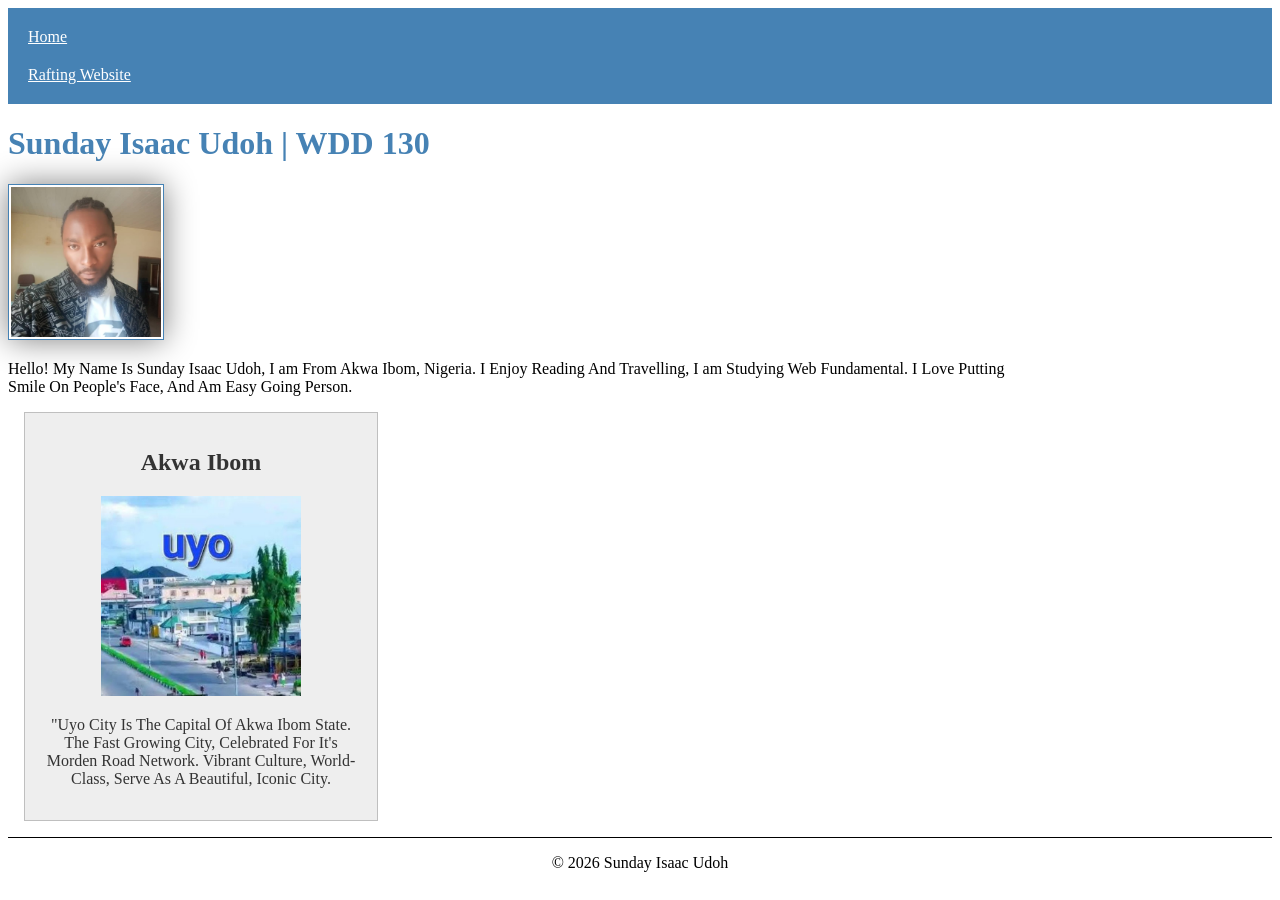
<file: index.html>
<!DOCTYPE html>
<html lang="en-US">

<head>
    <meta charset="UTF-8">
    <meta name="viewport" content="width=device-width, initial-scale=1.0">
    <title>Sunday Isaac Udoh |WDD 130</title>
    <meta name="description" content="Sunday Isaac Udoh BYU-Idaho WDD 130 course home page">
    <meta name="author" content="Sunday Isaac Udoh">

    <link rel="stylesheet" href="styles/styles.css">
</head>

<body>
    <header>
        <nav>
            <a href="#">Home</a>
            <a href="wwr/">Rafting Website</a>
        </nav>
    </header>
    <main>
        <h1>Sunday Isaac Udoh | WDD 130</h1>
        <img src="images/profile.jpg" alt="Sunday Isaac Udoh" width="200">
        <p>Hello! My Name Is Sunday Isaac Udoh,
            I am From Akwa Ibom, Nigeria.
            I Enjoy Reading And Travelling,
            I am Studying Web Fundamental.
            I Love Putting Smile On People's Face,
            And Am Easy Going Person.</p>
    </main>
    <aside>
        <h2>Akwa Ibom</h2>
        <img src="images/akwa-ibom.jpg" alt="Akwa Ibom" width="200">
        <p>"Uyo City Is The Capital Of Akwa Ibom State.
            The Fast Growing City, Celebrated For It's
            Morden Road Network. Vibrant Culture, World-Class,
            Serve As A Beautiful, Iconic City.</p>
    </aside>
    <footer>
        <p>&copy; 2026 Sunday Isaac Udoh</p>
    </footer>
</body>

</html>
</file>
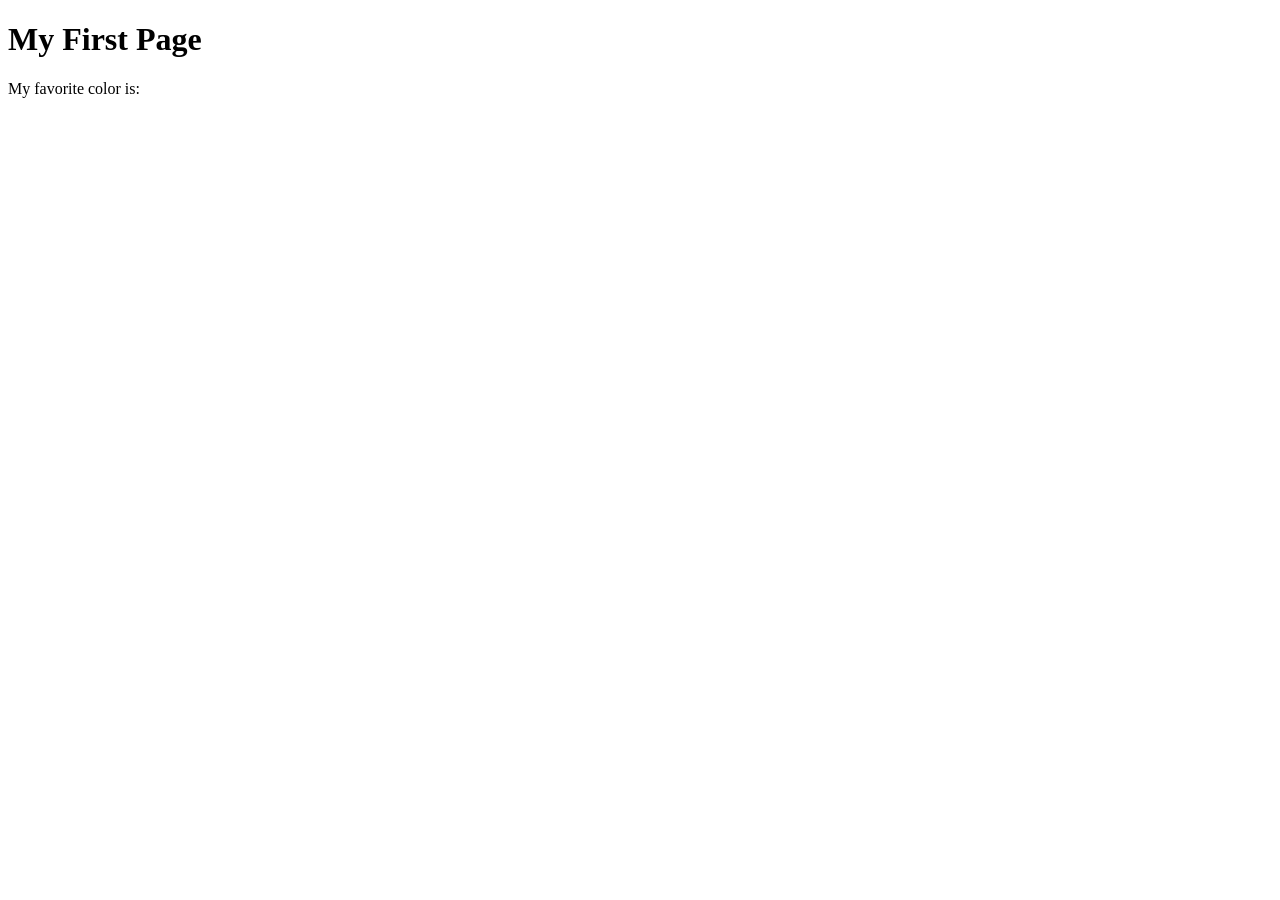
<file: week01/first-page.html>
<!DOCTYPE html>
<html lang="en">
<head>
    <meta charset="UTF-8">
    <meta name="viewport" content="width=device-width, initial-scale=1.0">
    <title>My First Page</title>
</head>
<body>
    <h1>My First Page</h1>
    <p>My favorite color is: </p>
</body>
</html>
</file>
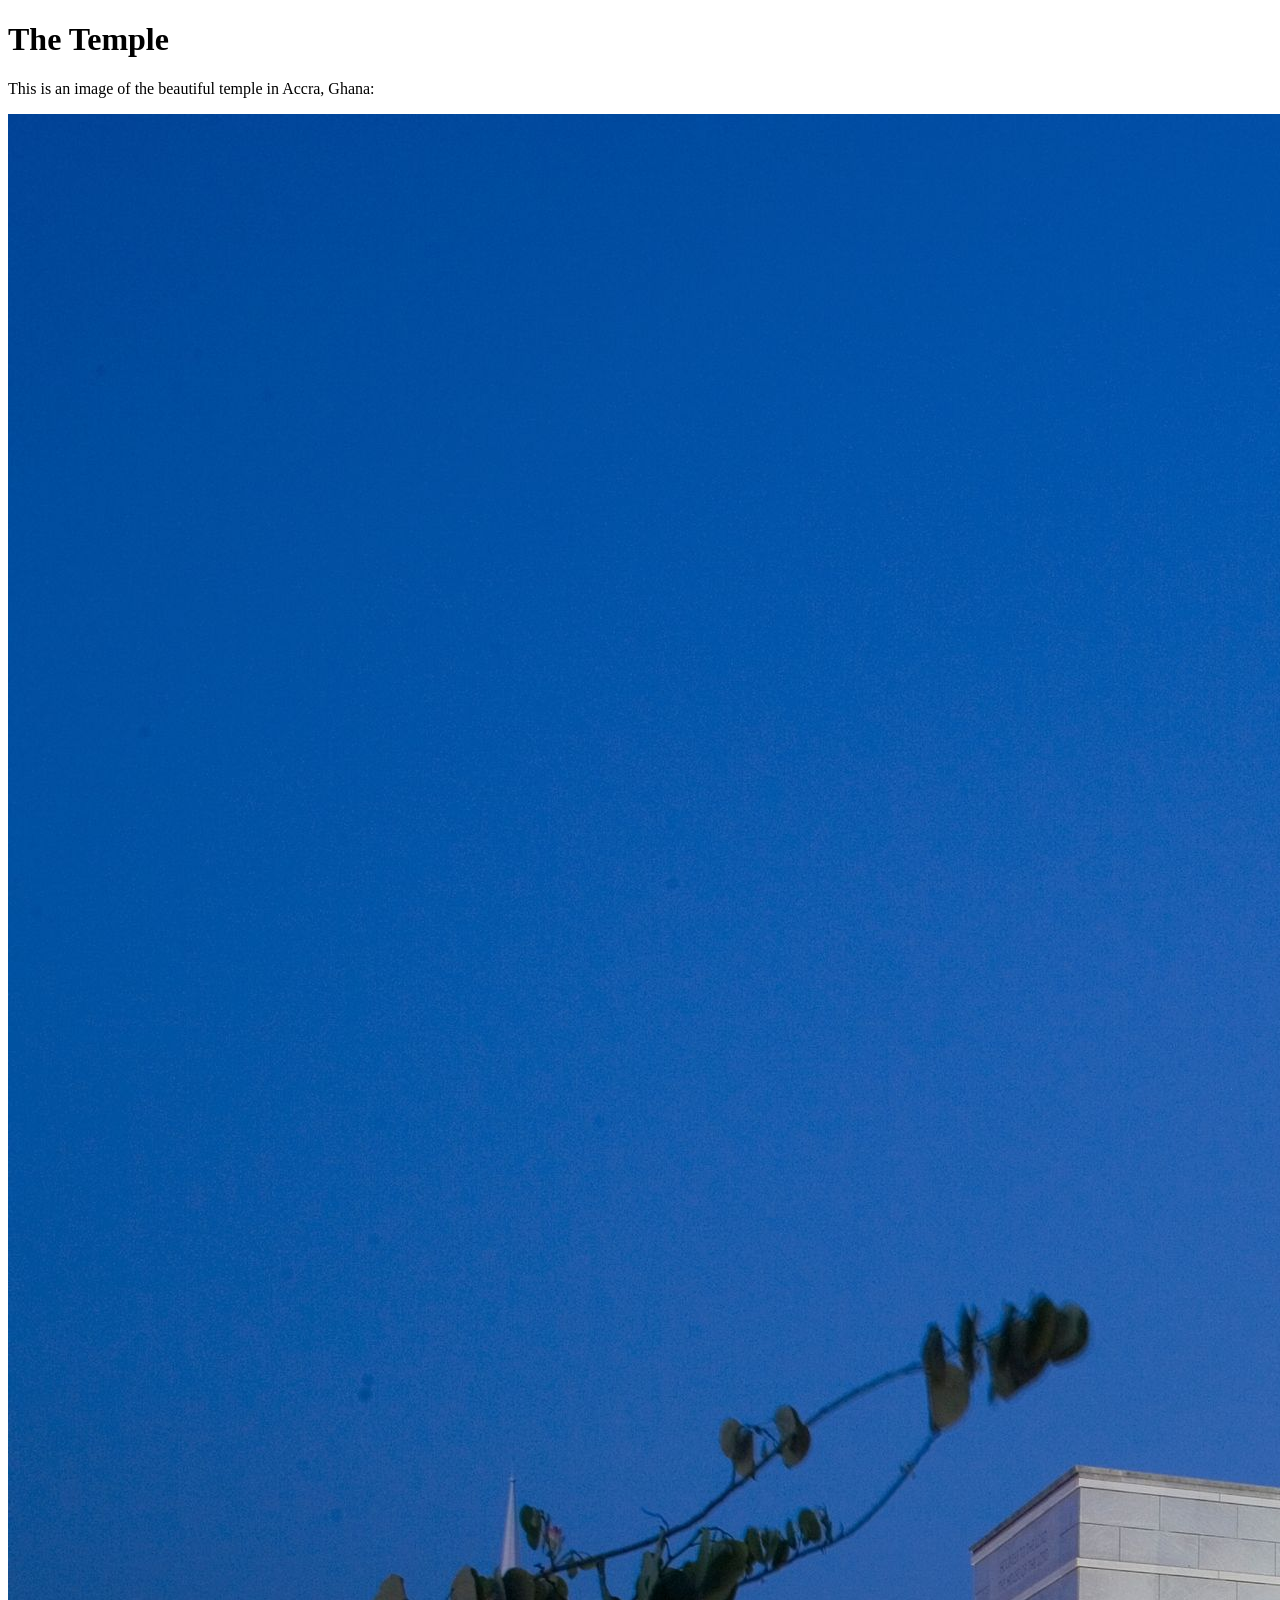
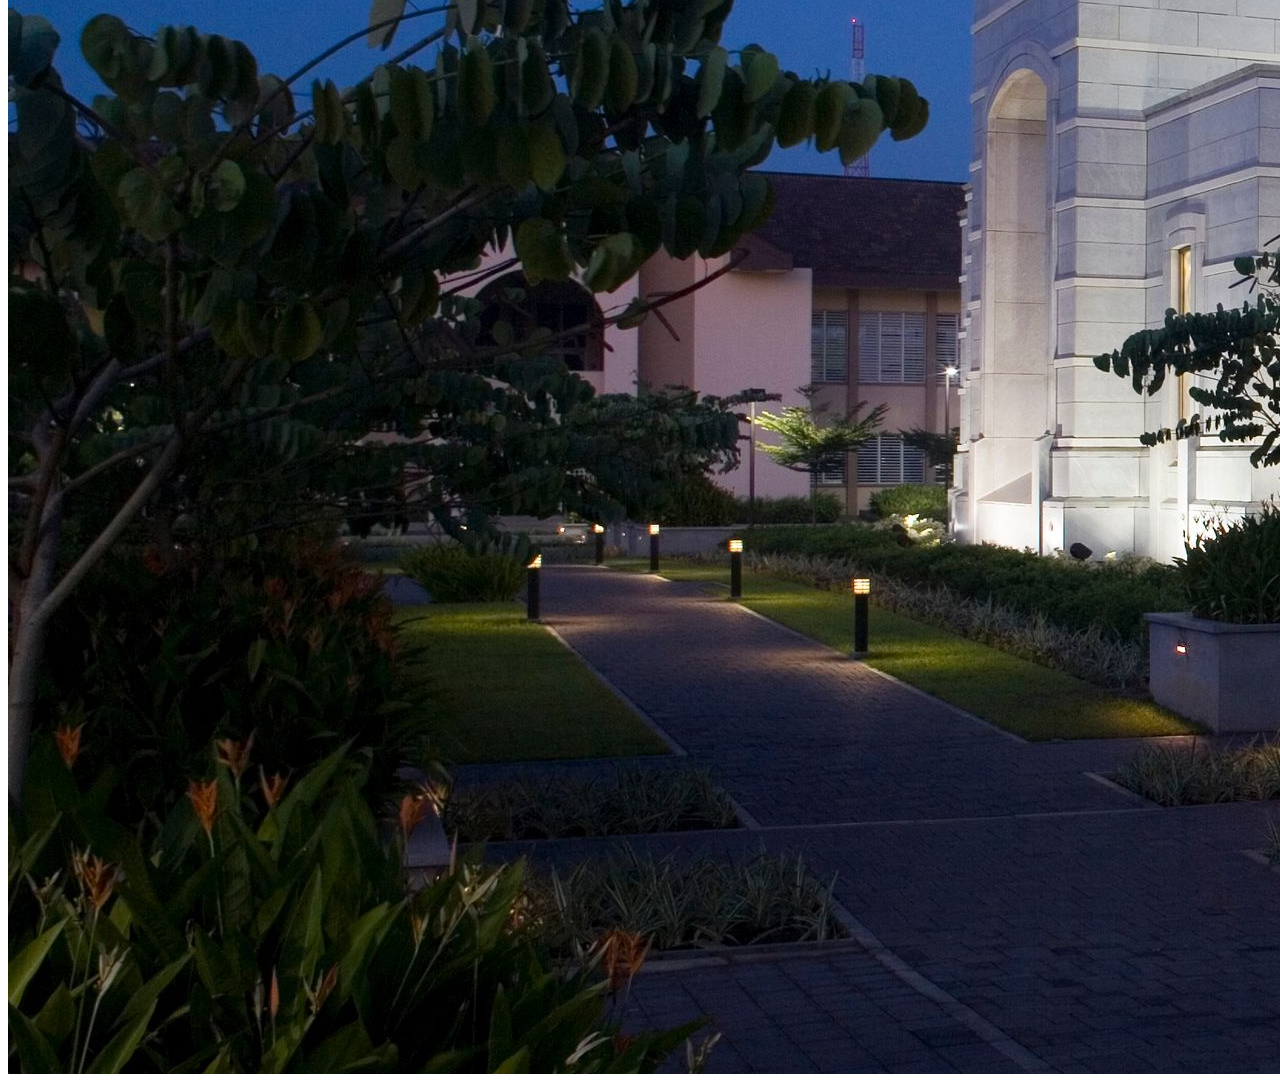
<file: week01/images.html>
<!DOCTYPE html>
<html lang="en">
<head>
    <meta charset="UTF-8">
    <meta name="viewport" content="width=device-width, initial-scale=1.0">
    <title>Temple Image</title>
</head>
<body>
    <h1>The Temple</h1>
    <p>This is an image of the beautiful temple in Accra, Ghana:</p>
    <img src="images/temple-large.jpeg" alt="The Accra Ghana Temple">
    
</body>
</html>
</file>
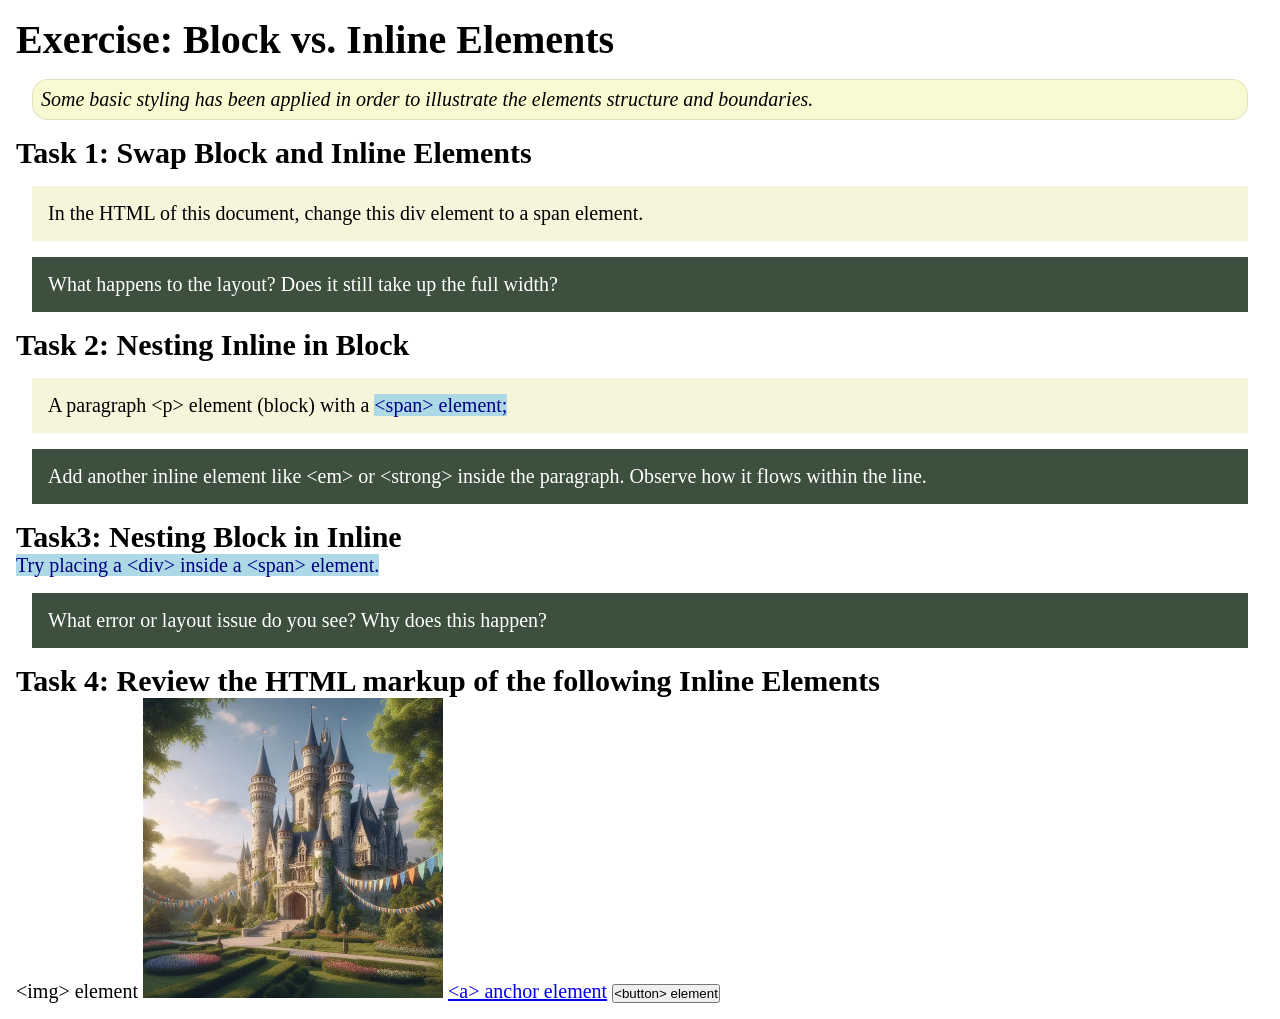
<file: week02/block-vs-inline.html>
<!DOCTYPE html>
<html lang="en">

<head>
    <meta charset="UTF-8">
    <meta name="viewport" content="width=device-width, initial-scale=1.0">
    <title>Exercise: Block vs. Inline Elements</title>
    <link rel="stylesheet" href="styles/block-vs-inline.css">
</head>

<body>
    <main>
        <h1>Exercise: Block vs. Inline Elements</h1>
        <p class="note">Some basic styling has been applied in order to illustrate the elements structure and
            boundaries.</p>

        <h2>Task 1: Swap Block and Inline Elements</h2>
        <div>In the HTML of this document, change this div element to a span element.</div>

        <p class="question">What happens to the layout? Does it still take up the full width?</p>

        <h2>Task 2: Nesting Inline in Block</h2>
        <p>A paragraph &lt;p&gt; element (block) with a <span>&lt;span&gt; element;</span></p>
        <p class="question">Add another inline element like &lt;em&gt; or &lt;strong&gt; inside the paragraph. Observe
            how it flows within the line.</p>

        <h2>Task3: Nesting Block in Inline</h2>
        <span>Try placing a &lt;div&gt; inside a &lt;span&gt; element.</span>
            <p class="question">What error or layout issue do you see? Why does this happen?</p>


            <h2>Task 4: Review the HTML markup of the following Inline Elements</h2>
        &lt;img&gt; element
        <img src="images/castle.webp" alt="placeholder image (images are inline)" width="300" height="300">
        <a href="https://churchofjesuschrist.org">&lt;a&gt; anchor element</a>
        <button type="button">&lt;button&gt; element</button>
    </main>
</body>

</html>
</file>
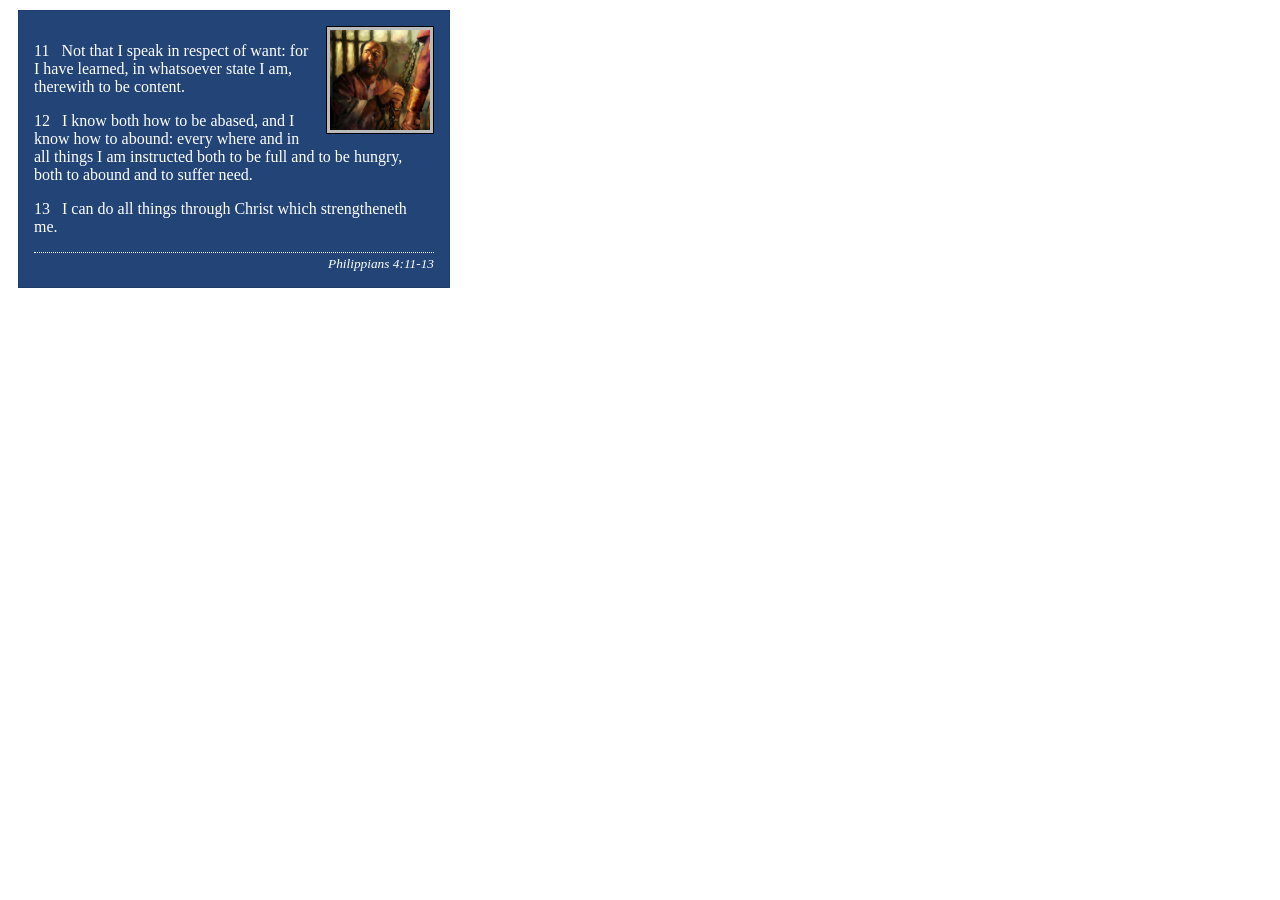
<file: week02/box-model-solution.html>
<!DOCTYPE html>
<html lang="en">
<head>
    <meta charset="UTF-8">
    <meta name="viewport" content="width=device-width, initial-scale=1.0">
    <title>Box Model Activity</title>
    <link rel="stylesheet" href="styles/box-model-solution.css">
</head>
<body>
    <main>
        <div class="callout">
            <img src="images/apostle-paul-imprisoned.webp" alt="Paul the Apostle - Imprisoned in Rome" width="200" height="200">
            <blockquote>
                <p>11 &nbsp; Not that I speak in respect of want: for I have learned, in whatsoever state I am, therewith to be content.</p>
                <p>12 &nbsp; I know both how to be abased, and I know how to abound: every where and in all things I am instructed both to be full and to be hungry, both to abound and to suffer need.</p>
                <p>13 &nbsp; I can do all things through Christ which strengtheneth me.</p>
            </blockquote>
            <cite>Philippians 4:11-13</cite>
        </div>
    </main>
</body>
</html>
</file>
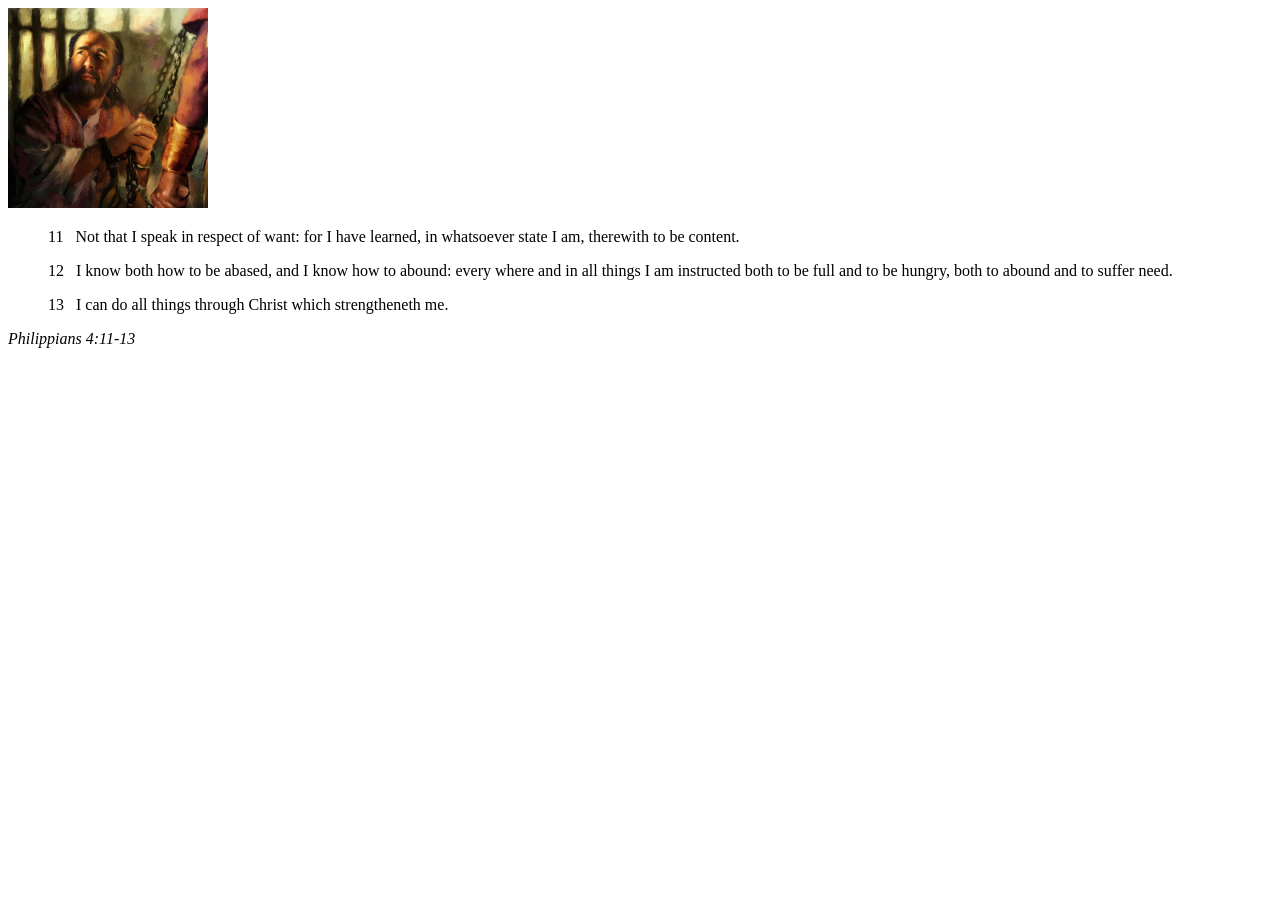
<file: week02/box-model.html>
<!DOCTYPE html>
<html lang="en">
<head>
    <meta charset="UTF-8">
    <meta name="viewport" content="width=device-width, initial-scale=1.0">
    <title>Box Model Activity</title>
</head>
<body>
    <main>
        <div class="callout">
            <img src="images/apostle-paul-imprisoned.webp" alt="Paul the Apostle - Imprisoned in Rome" width="200" height="200">
            <blockquote>
                <p>11 &nbsp; Not that I speak in respect of want: for I have learned, in whatsoever state I am, therewith to be content.</p>
                <p>12 &nbsp; I know both how to be abased, and I know how to abound: every where and in all things I am instructed both to be full and to be hungry, both to abound and to suffer need.</p>
                <p>13 &nbsp; I can do all things through Christ which strengtheneth me.</p>
            </blockquote>
            <cite>Philippians 4:11-13</cite>
        </div>
    </main>
</body>
</html>
</file>
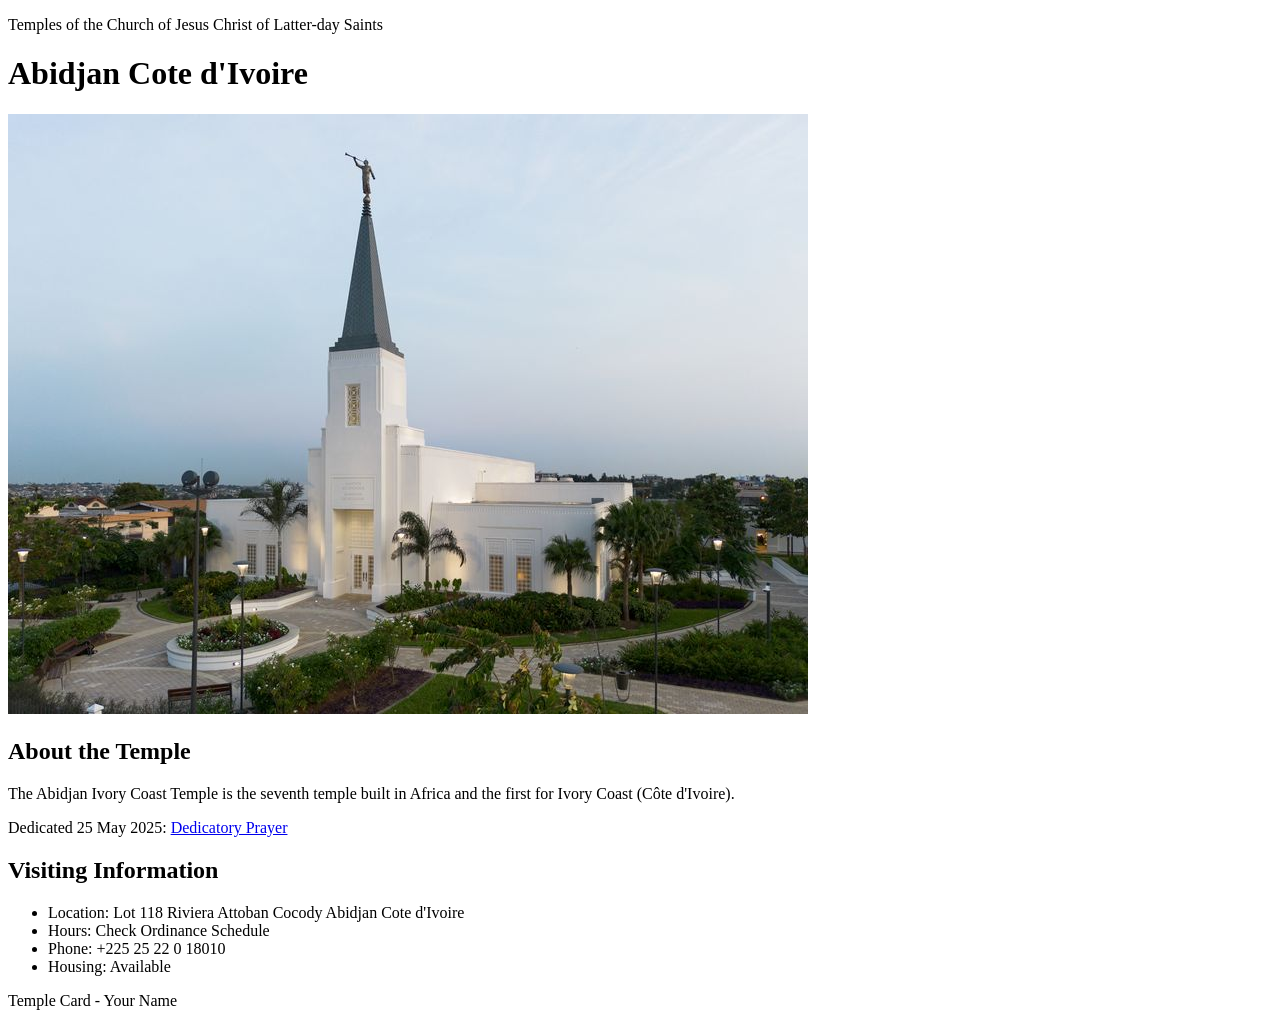
<file: week02/temple.html>
<!DOCTYPE html>
<html lang="en">

<head>
    <meta charset="UTF-8">
    <meta name="viewport" content="width=device-width, initial-scale=1.0">
    <title>Temple Card - Abidjan Cote d'Ivoire</title>
</head>

<body>
    <header>
        <p>Temples of the Church of Jesus Christ of Latter-day Saints</p>
    </header>
    <main>
        <h1>Abidjan Cote d'Ivoire</h1>
        <picture>
            <img src="images/abidjan-ivory-coast.jpeg" alt="Abidjan Cote d'Ivoire Temple">
        </picture>
        <section>
            <h2>About the Temple</h2>
            <p>The Abidjan Ivory Coast Temple is the seventh temple built in Africa and the first for Ivory Coast (Côte
                d'Ivoire).</p>
            <p>Dedicated 25 May 2025: <a
                    href="https://www.churchofjesuschrist.org/temples/dedicatory-prayer/abidjan-ivory-coast-temple/2025-05-25?lang=eng"
                    target="_blank" rel="noopener noreferrer">Dedicatory Prayer</a></p>
        </section>
        <section>
            <h2>Visiting Information</h2>
            <ul>
                <li>Location: Lot 118 Riviera Attoban Cocody Abidjan Cote d'Ivoire</li>
                <li>Hours: Check Ordinance Schedule</li>
                <li>Phone: +225 25 22 0 18010</li>
                <li>Housing: Available</li>
            </ul>
        </section>
    </main>
    <footer>
        <p>Temple Card - Your Name</p>
    </footer>
</body>

</html>
</file>
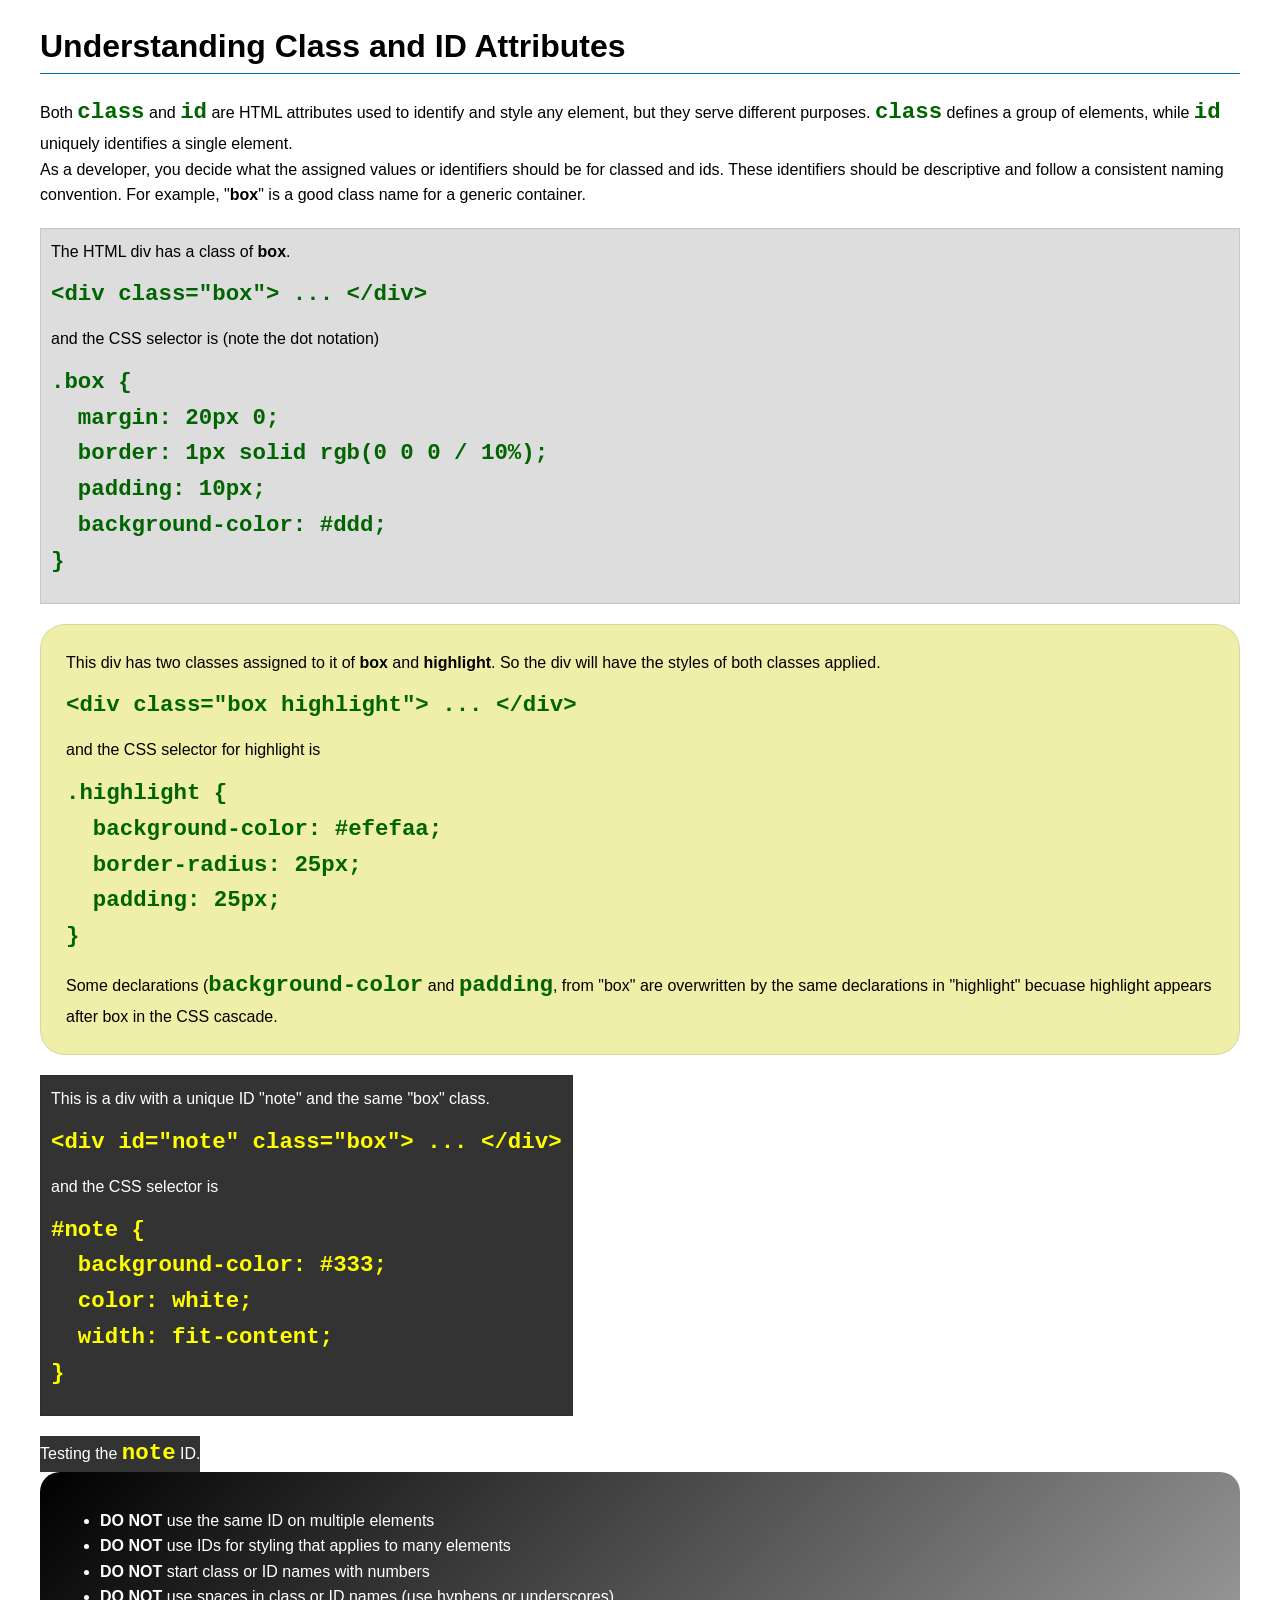
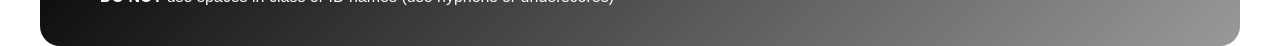
<file: week03/class-and-id.html>
<!DOCTYPE html>
<html lang="en">

<head>
    <meta charset="UTF-8">
    <meta name="viewport" content="width=device-width, initial-scale=1.0">
    <title>Class vs ID Attributes</title>
    <link rel="stylesheet" href="styles/class-and-id.css">
</head>

<body>
    <h1>Understanding Class and ID Attributes</h1>
    <p>Both <code>class</code> and <code>id</code> are HTML attributes used to identify and style any element, but they
        serve different purposes. <code>class</code> defines a group of elements, while <code>id</code> uniquely
        identifies a single element.</p>
    <p>As a developer, you decide what the assigned values or identifiers should be for classed and ids. These
        identifiers should be
        descriptive and follow a consistent naming convention. For example, "<strong>box</strong>" is a good class name
        for a generic container.</p>
    <div class="box">
        <p>The HTML div has a class of <strong>box</strong>.</p>
        <pre><code class="html">&lt;div class="box"&gt; ... &lt;/div&gt;</code></pre>
        and the CSS selector is (note the dot notation)
        <pre><code class="css">.box {
  margin: 20px 0;
  border: 1px solid rgb(0 0 0 / 10%);
  padding: 10px;
  background-color: #ddd; 
}</code></pre>
    </div>

    <div class="box highlight">
        <p>This div has two classes assigned to it of <strong>box</strong> and <strong>highlight</strong>. So the div
            will have the styles of both classes applied.</p>
        <pre><code class="html">&lt;div class="box highlight"&gt; ... &lt;/div&gt;</code></pre>
        and the CSS selector for highlight is
        <pre><code class="css">.highlight {
  background-color: #efefaa;
  border-radius: 25px;
  padding: 25px;
}</code></pre>
<p>Some declarations (<code>background-color</code> and <code>padding</code>, from "box" are overwritten by the same declarations in "highlight" becuase highlight appears after box in the CSS cascade.</p>
    </div>

    <div id="note" class="box">
        <p>This is a div with a unique ID "note" and the same "box" class.</p>
        <pre><code class="html">&lt;div id="note" class="box"&gt; ... &lt;/div&gt;</code></pre>
        and the CSS selector is
        <pre><code class="css">#note {
  background-color: #333;
  color: white;
  width: fit-content;
}</code></pre>
    </div>

    <div id="note">
        <p>Testing the <code>note</code> ID.</p>
    </div>

    <section id="best-practice">
        <ul>
            <li><strong>DO NOT</strong> use the same ID on multiple elements</li>
            <li><strong>DO NOT</strong> use IDs for styling that applies to many elements</li>
            <li><strong>DO NOT</strong> start class or ID names with numbers</li>
            <li><strong>DO NOT</strong> use spaces in class or ID names (use hyphens or underscores)</li>
        </ul>
    </section>




</body>

</html>
</file>
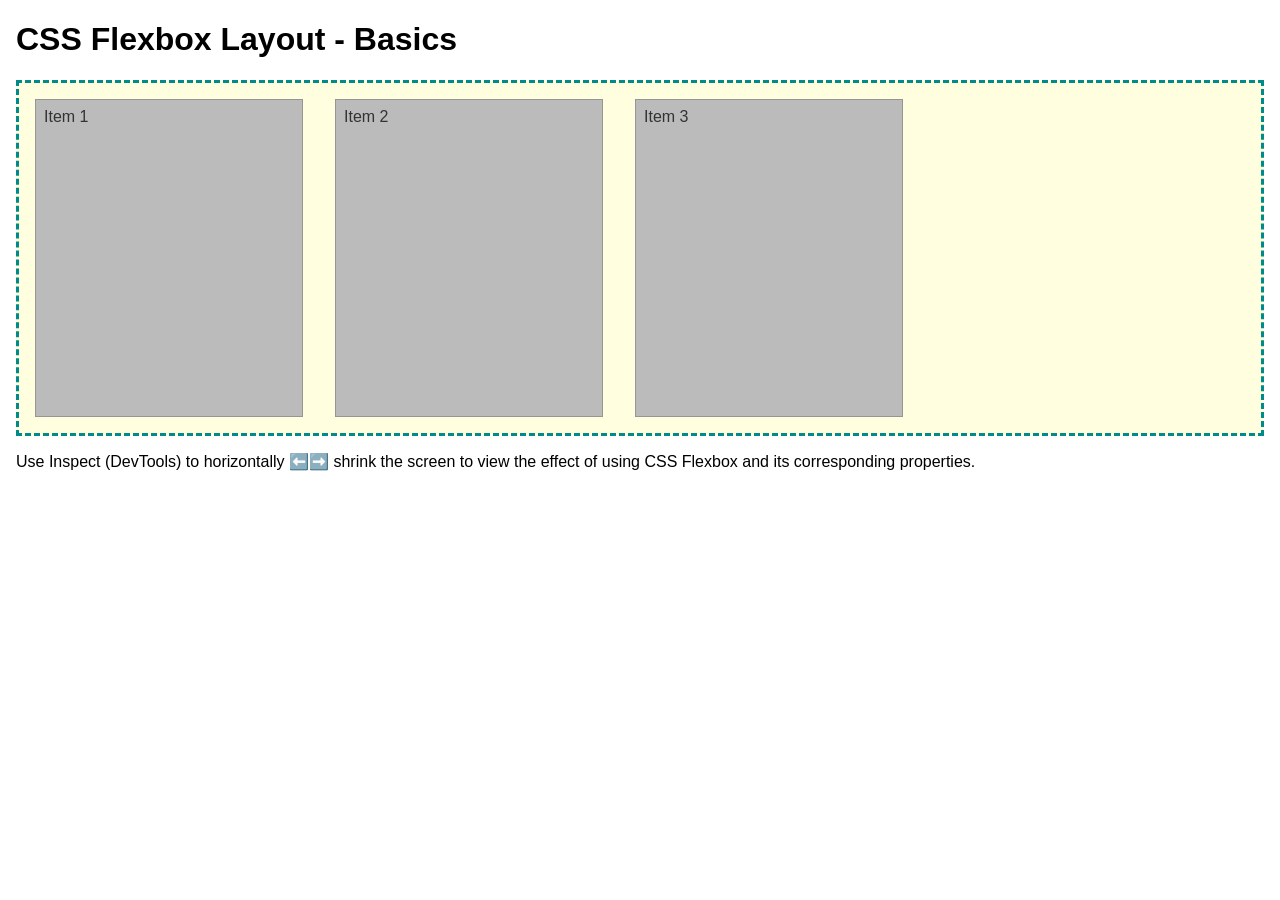
<file: week04/flexbox-layout.html>
<!DOCTYPE html>
<html lang="en">
<head>
    <meta charset="UTF-8">
    <meta name="viewport" content="width=device-width, initial-scale=1.0">
    <title>CSS Flexbox Layout - Basics</title>
    <link rel="stylesheet" href="styles/flexbox.css">
</head>
<body>
    <main>
        <h1>CSS Flexbox Layout - Basics</h1>
        <div class="flex-container">
            <div class="flex-item item1">Item 1</div>
            <div class="flex-item item2">Item 2</div>
            <div class="flex-item item3">Item 3</div>
        </div>
        <p>Use Inspect (DevTools) to horizontally ⬅️➡️ shrink the screen to view the effect of using CSS Flexbox and its corresponding properties.</p>
    </main>
</body>
</html>
</file>
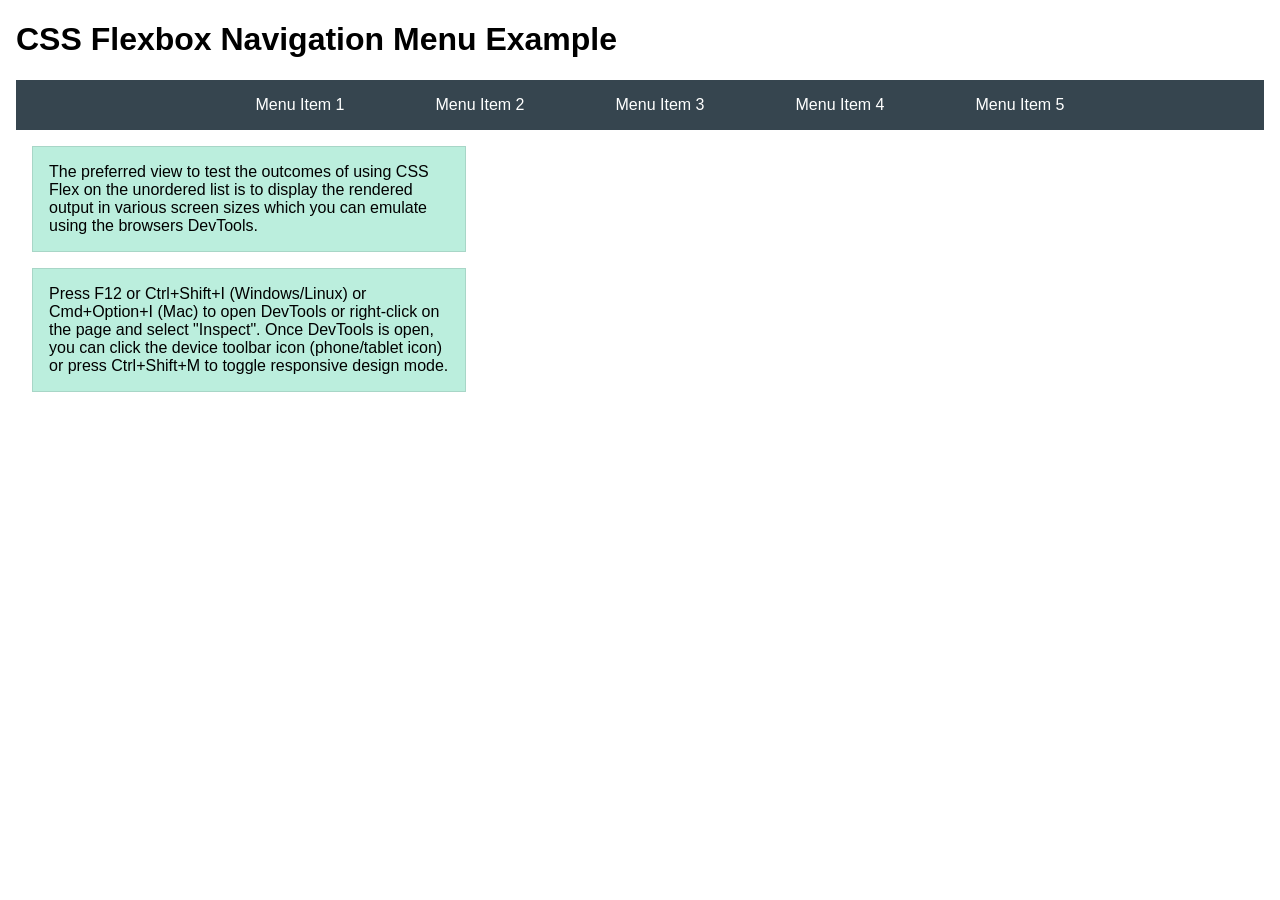
<file: week04/flexbox-menu.html>
<!DOCTYPE html>
<html lang="en">
<head>
    <meta charset="UTF-8">
    <meta name="viewport" content="width=device-width, initial-scale=1.0">
    <title>CSS Flexbox - Navigation Menu</title>
    <link rel="stylesheet" href="styles/flexbox-menu.css">
</head>
<body>
    <main>
        <h1>CSS Flexbox Navigation Menu Example</h1>
        <nav>
            <ul>
                <li><a href="#">Menu Item 1</a></li>
                <li><a href="#">Menu Item 2</a></li>
                <li><a href="#">Menu Item 3</a></li>
                <li><a href="#">Menu Item 4</a></li>
                <li><a href="#">Menu Item 5</a></li>
            </ul>
        </nav>
        <p>The preferred view to test the outcomes of using CSS Flex on the unordered list is to display the rendered output in various screen sizes which you can emulate using the browsers DevTools.</p>

        <p>Press F12 or Ctrl+Shift+I (Windows/Linux) or Cmd+Option+I (Mac) to open DevTools or right-click on the page and select "Inspect". Once DevTools is open, you can click the device toolbar icon (phone/tablet icon) or press Ctrl+Shift+M to toggle responsive design mode.</p>

                      
        
    </main>
</body>
</html>
</file>
<file: styles/styles.css>
nav {
    background-color: steelblue;
    padding: 10px;
}

nav a {
    color: white;
    padding: 10px;
    display: block;
}

h1 {
    color: steelblue;
}

main img {
    width: 150px;
    height: auto;
    border: 1px solid steelblue;
    padding: 2px;
    box-shadow: 0 0 30px gray;
}

p {
    padding: 0;
}

aside {
    width: 20em;
    margin: 1em;
    border: 1px solid rgba(0, 0, 0, 0.2);
    padding: 1em;
    background-color: #eee;
    color: #333;
    text-align: center;
}

aside img {
    width: 200px;
    height: auto;
}

main {
    max-width: 1000px;
}

footer {
    margin-top: 1em;
    border-top: 1px solid #000;
    text-align: center;
}
</file>
<file: week02/styles/block-vs-inline.css>
* {
    margin: 0;
    padding: 0;
}

body {
    font-size: 20px;
    margin: 1rem;
}

p,
div {
    background-color: beige;
    margin: 1rem;
    padding: 1rem;
}

span {
    color: navy;
    background-color: lightblue;
}

code {
    margin: 0;
    padding: 0;
    color: green;
    font-size: 1.2rem;
}

.note {
    font-style: italic;
    background-color: lightgoldenrodyellow;
    border-radius: 1rem;
    border: 1px solid rgb(0 0 0 / 10%);
    margin: 1rem;
    padding: .5rem;
}

.question {
    background-color: #3d503d;
    color: #fff;
}
</file>
<file: week02/styles/box-model-solution.css>
.callout {
    max-width: 400px;
    margin: 10px;
    border: 1px solid rgba(0, 0, 0, .1);
    padding: 15px;
    background-color: #247;
    color: #fff;
}

.callout img {
    float: right;
    margin: 0 0 10px 15px;
    border: 1px solid #000;
    padding: 3px;
    background-color: #bbb;
    width: 100px;
    height: auto;

}

blockquote {
    margin: 0;
}

cite {
    display: block;
    border-top: 1px dotted #fff;
    padding-top: 3px;
    text-align: right;
    font-size: smaller;
}
</file>
<file: week03/styles/class-and-id.css>
body {
    font-family: Arial, sans-serif;
    line-height: 1.6;
    margin: 0;
    padding: 0 40px;
}

h1 {
    border-bottom: 1px solid rgb(0 110 182);
    padding-bottom: 0;
}



p {
    margin: 0;
}

code {
    color: darkgreen;
    font-weight: 700;
    font-size: 1.4rem;
}

/* Class examples - can be reused */

.box {
    margin: 20px 0;
    border: 1px solid rgb(0 0 0 / 10%);
    padding: 10px;
    background-color: #ddd; /* this is shorthand for #dddddd */
}

.highlight {
    background-color: #efefaa;
    border-radius: 25px;
    padding: 25px;
}

/* ID examples - should be unique */

#note {
    background-color: #333;
    color: white;
    width: fit-content;
}

#note code {
    color: yellow;
}

#best-practice {
    background: linear-gradient(135deg, #000 0%, #999 100%);
    color: white;
    border-radius: 20px;
    padding: 20px
}
</file>
<file: week04/styles/flexbox.css>
body {
    font-family: Helvetica, Arial, sans-serif;
    margin: 1rem;
}

.flex-container {
    border: 3px dashed darkcyan;
    background-color: lightyellow;
    display: flex;
    flex-wrap: wrap;
}

.flex-item {
    width: 250px;
    margin: 1rem;
    border: 1px solid rgb(0 0 0 / 20%);
    padding: 0.5rem;
    background-color: #bbb;
    color: #333;
}

.item1 {
    min-height: 100px;
}

.item2 {
    min-height: 200px;
}

.item3 {
    min-height: 300px;
}
</file>
<file: week04/styles/flexbox-menu.css>
body {
    font-family: Helvetica, Arial, sans-serif;
    margin: 1rem;
}

nav {
    background-color: #36454f;
}

nav ul {
    list-style-type: none;
    display: flex;
    flex-wrap: wrap;
    max-width: 900px;
    margin: 0 auto;
    justify-content: space-around;
    align-items: center;
}

nav a {
    display: block;
    color: #fff;
    text-align: center;
    padding: 1rem;
    text-decoration: none;
}

p {
    margin: 1rem;
    border: 1px solid rgb(0 0 0 / 10%);
    padding: 1rem;
    background-color: #bed;
    max-width: 400px;
}

#devtools-btn {
    background-color: #36454f;
    color: white;
    border: none;
    padding: 12px 24px;
    margin: 1rem;
    font-size: 16px;
    font-family: Helvetica, Arial, sans-serif;
    border-radius: 4px;
    cursor: pointer;
    transition: background-color 0.3s ease;
}

#devtools-btn:hover {
    background-color: #4a5a6a;
}

#devtools-btn:active {
    background-color: #2a3a4a;
}
</file>
